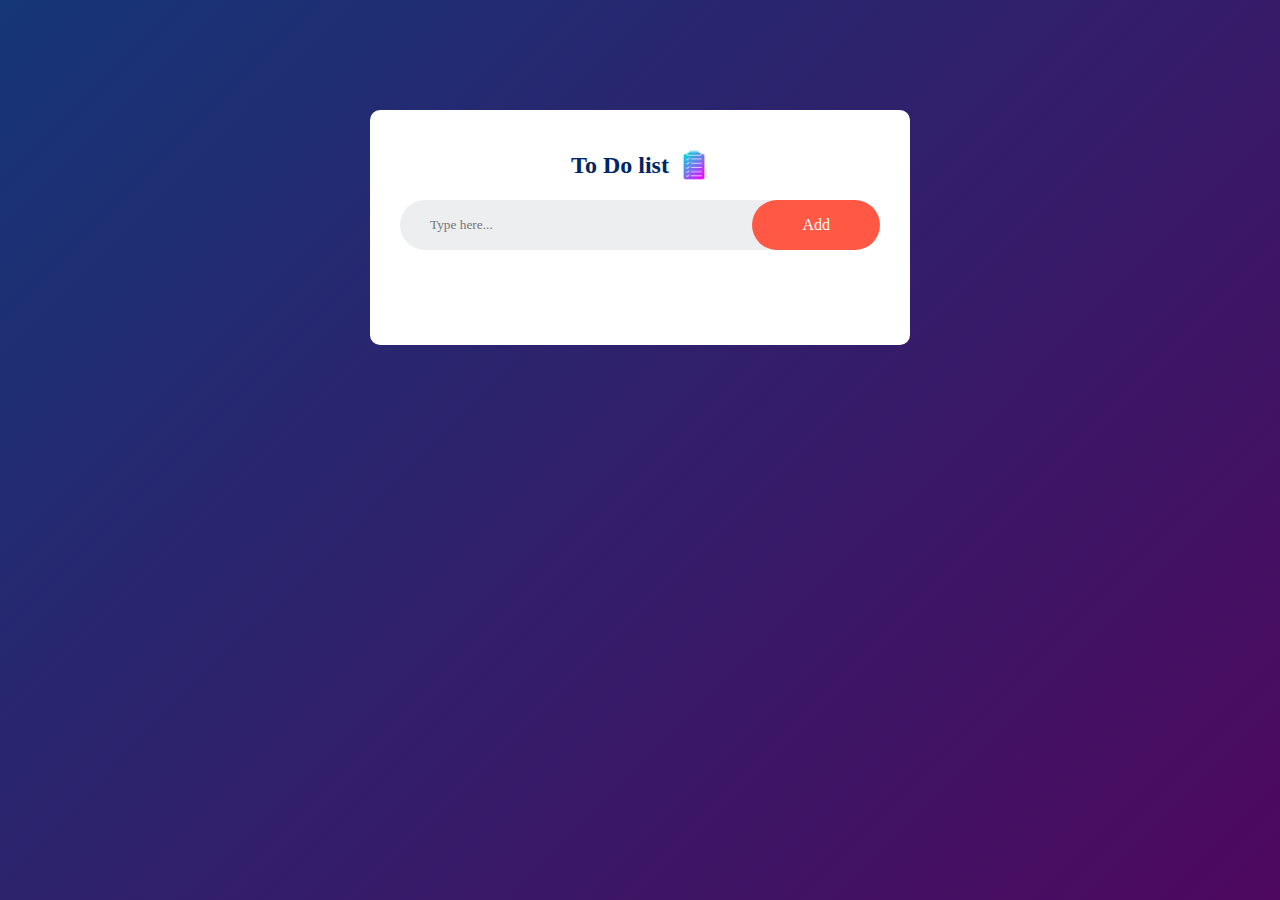
<file: to-do.html>
<!DOCTYPE html>
<html lang="en">
<head>
    <meta charset="UTF-8">
    <meta name="viewport" content="width=device-width, initial-scale=1.0">
    <title>To-Do app</title>
    <link rel="stylesheet" href="to-do.css">
</head>
<body>
    <div class="container">
        <div class="todo-app">
            <h2>To Do list <img src="todologo.png"></h2>
            <div class="row">
                <input type="text" id="input-box" placeholder="Type here...">
                <button onclick="addTask()">Add</button>
            </div>
            <ul id="list-container">
                    <!-- <li class="checked">T1</li>
                    <li>T2</li>
                    <li>T3</li> -->
            </ul>
        </div>
    </div>
</body>
<script src="to-do.js"> </script>
</html>
</file>
<file: to-do.css>
*{
    margin:0;
    padding:0;
    font-family:'Times New Roman', Times, serif;
    box-sizing:border-box;
}
.container{
    width:100%;
    min-height:100vh;
    background: linear-gradient(135deg, #153677,#4e085f);
    padding:10px;
}
.todo-app{
    width:100%;
    max-width:540px;
    background:#fff;
    margin:100px auto 20px;
    padding:40px 30px 70px;
    border-radius:10px;

}
.todo-app h2{
    color: #002765;
    display: flex;
    align-items:center;
    margin-bottom:20px;
    justify-content:center;
}
.todo-app h2 img{
    width:30px;
    margin-left:10px;
}
.row{
    display:flex;
    align-items:center;
    justify-content:space-between;
    background:#edeef0;
    border-radius:30px;
    padding-left:20px;
    margin-bottom:25px;

}
input{
    flex:1;
    border:none;
    outline:none;
    background:transparent;
    padding:10px;
    font-weight:14px;
}
button{
    border:none;
    outline:none;
    padding:16px 50px;
    background:#ff5945;
    color:#fff;
    font-size:16px;
    cursor:pointer;
    border-radius:40px;
}
ul li{
    list-style: none;
    font-size:17px;
    padding:12px 8px 12px 50px;
    user-select:none;
    cursor:pointer;
    position:relative;
}
ul li::before{
    content:'';
    position: absolute;
    height: 28px;
    width:28px;
    border-radius: 50%;
    background-image:url(unchecked.png);
    background-size:cover;
    background-position:center;
    top:12px;
    left:8px;

}
ul li.checked{
    color:#555;
    text-decoration:line-through;

}
ul li.checked::before{
    background-image:url(checked.png);
}
ul li span{
    position:absolute;
    right:0;
    top:5px;
    width:40px;
    height:40px;
    font-size:22px;
    color:#555;
    line-height:40px;
    text-align:center;
    border-radius:40%;
}
ul li span:hover{
    font-size: 33px;
    background-color: lightgray;
}
</file>
